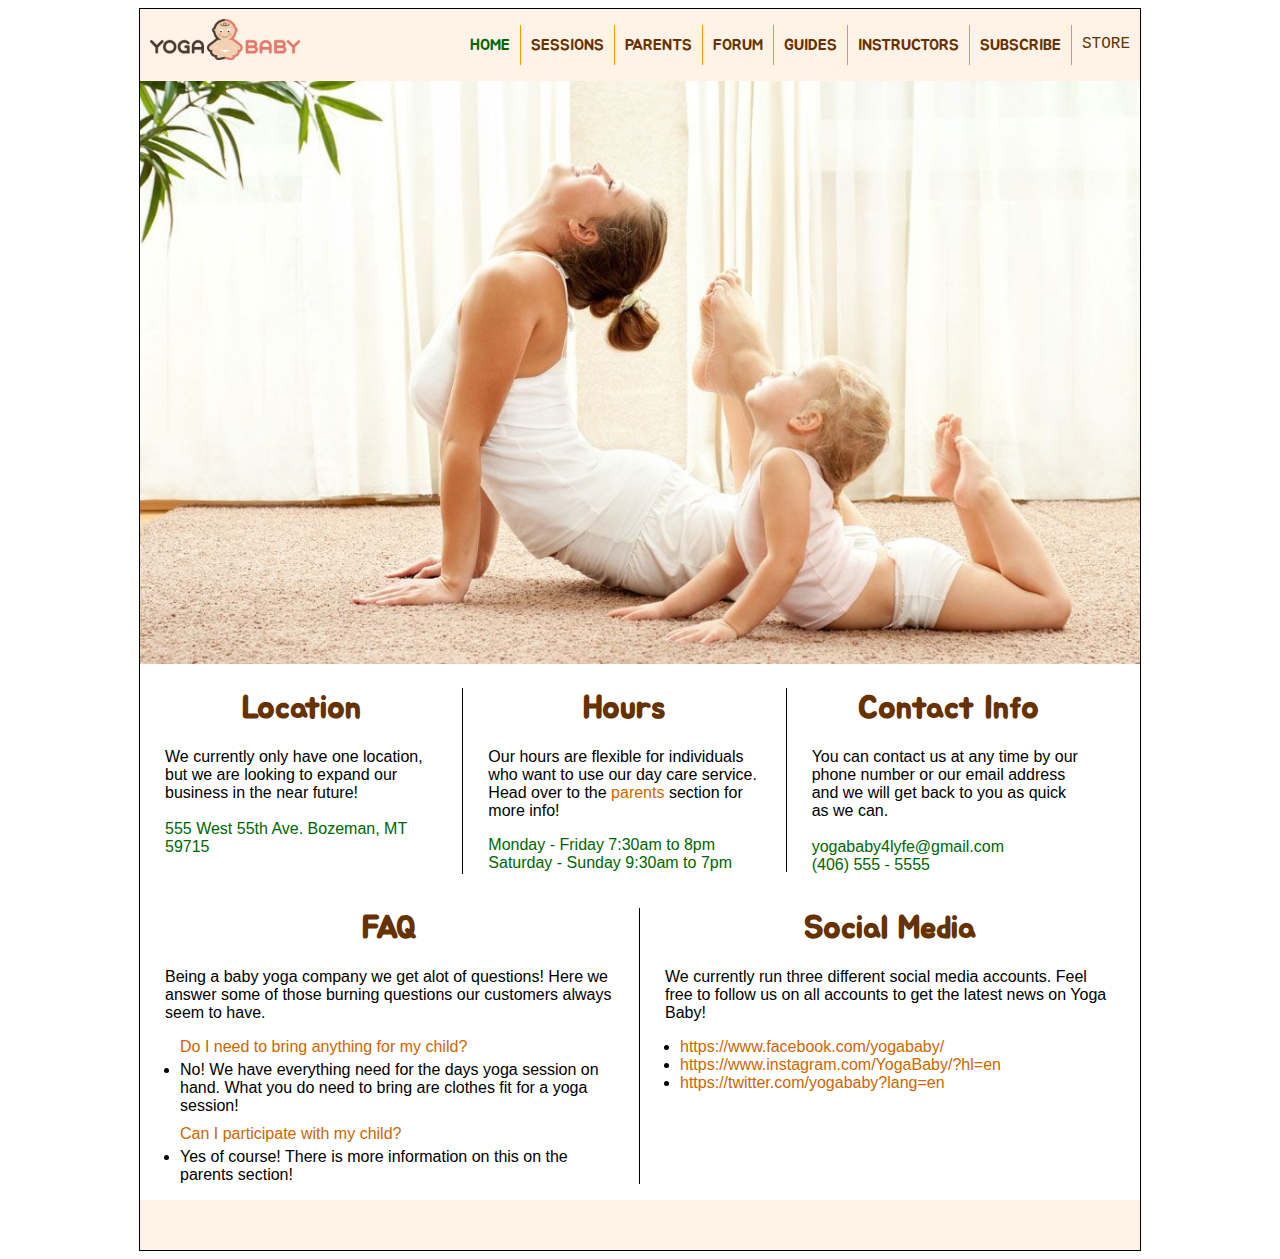
<file: Final Project/index.html>
<!DOCTYPE html>
<html lang="en">
    <head>
         <meta charset="UTF-8">
         <link rel="stylesheet" type="text/css" href="css/index.css">
         <link rel="stylesheet" type="text/css" href="css/global.css">
         <link href="https://fonts.googleapis.com/css?family=Jua|Open+Sans" rel="stylesheet">
         <title>
                  Home Page
          </title>
     </head>
<body>
    <div id="container">
        <div id="header">
            
            <a href="index.html"><img src="images/yoga-baby.png" alt="Yoga Baby Logo"></a>
        
            <ul>
                <li class="navFont"><a href="#" class="activePage">Home</a></li>
                <li class="navFont"><a href="html/sessions.html">Sessions</a></li>
                <li class="navFont"><a href="html/parents.html">Parents</a></li>
                <li class="navFont"><a href="#">Forum</a></li>
                <li class="navFont"><a href="#">Guides</a></li>
                <li class="navFont"><a href="#">Instructors</a></li>
                <li class="navFont"><a href="#">Subscribe</a></li>
                <li class="lastNavItem navFont"><a href="#">Store</a></li>
            </ul>
        
        <div class="clear"></div>
        
        </div>
    
        <img src="images/home_hero_image.jpg" class="mainHeroImage" alt="Parent and Child Yoga Pose">
        
        <div class="oneThirdColumn">
            <div class="fullpadding">
                <h1>Location</h1>
                <p>We currently only have one location, but we are looking to expand our business in the near future!</p>
                <br>
                <p class="importantText">555 West 55th Ave. Bozeman, MT 59715</p>
                <br>
                
            </div>
        </div>
        
        <div class="oneThirdColumn">
            <div class="fullpadding">
            <h1>Hours</h1>
                <p> Our hours are flexible for individuals who want to use our day care service. Head over to the
                    <a href="html/parents.html" class="importantLink">parents</a>
                section for more info!</p>
            <ul>
                <li class="importantText">Monday - Friday 7:30am to 8pm </li>
                <li class="importantText">Saturday - Sunday 9:30am to 7pm </li>
            </ul>
          
            </div>
        </div>
        
        <div class="oneThirdColumn">
            <div class="lastColumn">
                <h1>Contact Info</h1>
                <p>You can contact us at any time by our phone number or our email address and we will get back to you as quick as we can.</p>
                <br>
                <p class="importantText">yogababy4lyfe@gmail.com</p>
                <p class="importantText">(406) 555 - 5555</p>
            </div>   
        </div>
        
        <div class="clear"></div>
        
        <div class="oneHalfColumn">
            <div class="fullpadding">
                <h1>FAQ</h1>
                <p>Being a baby yoga company we get alot of questions! Here we answer some of those burning questions our customers always seem to have.</p>
        
                 <ul>
                    <li class="questions">Do I need to bring anything for my child?</li>
                    
                    <li class="answers">No! We have everything need for the days yoga session on hand. What you do need to bring are clothes fit for a yoga session!</li>
                    
                    <li class="questions">Can I participate with my child?</li>
                
                    <li class="answers">Yes of course! There is more information on this on the parents section!</li>
                </ul>
               
            </div>
        </div>
        
        <div class="oneHalfColumn">
            <div class="lastColumn">
                <h1>Social Media</h1>
                <p> We currently run three different social media accounts. Feel free to follow us on all accounts to get the latest news on Yoga Baby!</p>
                
                <ul>
                    <li><a href="https://www.w3schools.com/css/css_list.asp">https://www.facebook.com/yogababy/</a></li>
                    <li><a href="https://www.w3schools.com/css/css_list.asp">https://www.instagram.com/YogaBaby/?hl=en</a></li>
                    <li><a href="https://www.w3schools.com/css/css_list.asp">https://twitter.com/yogababy?lang=en</a></li>
                </ul>
            </div>
        </div>
        
        <div class="clear"></div>
        
        <div id="footer">
            
        </div>
            
    </div> 
    
</body>
</html>
</file>
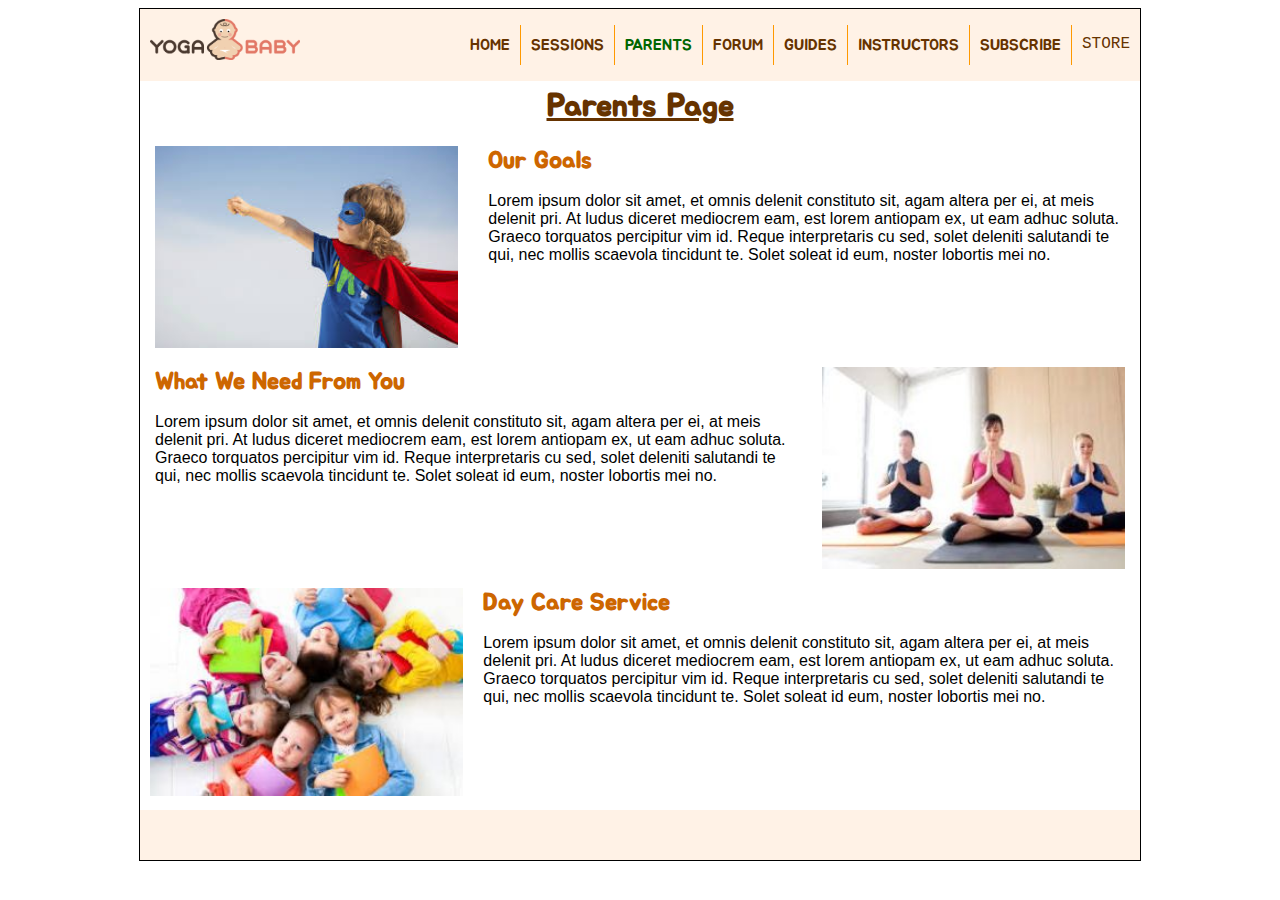
<file: Final Project/html/parents.html>
<!DOCTYPE html>
<html lang="en">
    <head>
         <meta charset="UTF-8">
         <link rel="stylesheet" type="text/css" href="../css/parents.css">
         <link rel="stylesheet" type="text/css" href="../css/global.css">
         <link href="https://fonts.googleapis.com/css?family=Jua|Open+Sans" rel="stylesheet">
         <title>
                  Parents
          </title>
     </head>
<body>
     <div id="container">
        <div id="header">
            <a href="../index.html"><img src="../images/yoga-baby.png" alt="Yoga Baby Logo"></a> 
         
            <ul>
                <li class="navFont"> <a href="../index.html">Home</a></li>
                <li class="navFont"><a href="sessions.html"> Sessions</a></li>
                <li class="navFont"><a href="#" class="activePage">Parents</a></li>
                <li class="navFont"><a href="#">Forum</a></li>
                <li class="navFont"><a href="#">Guides</a></li>
                <li class="navFont"><a href="#">Instructors</a></li>
                <li class="navFont"><a href="#">Subscribe</a></li>
                <li class="lastNavItem navFont"><a href="#">Store</a></li>
            </ul>
         
              <div class="clear"></div>
        </div>
    <h1>Parents Page</h1>
    <div class="oneThirdColumn">
        <div class="fullpadding">
            
            <img src="../images/ourgoals.jpg" class="oneThirdColumnImage"  alt="Super Kid!">    
    
        </div>
    </div>
        
    <div class="twoThirdColumn">
        <div class="fullpadding">
                
            <h2>Our Goals</h2>
            <p>
            Lorem ipsum dolor sit amet, et omnis delenit constituto sit, agam altera per ei, at meis delenit pri. At ludus diceret mediocrem eam, est lorem antiopam ex, ut eam adhuc soluta. Graeco torquatos percipitur vim id. Reque interpretaris cu sed, solet deleniti salutandi te qui, nec mollis scaevola tincidunt te. Solet soleat id eum, noster lobortis mei no.
            </p>
                
        </div>      
    </div>
    
    <div class="clear"></div>
        
    <div class="twoThirdColumn">
        <div class="fullpadding">
                
            <h2>What We Need From You</h2>
            <p>
            Lorem ipsum dolor sit amet, et omnis delenit constituto sit, agam altera per ei, at meis delenit pri. At ludus diceret mediocrem eam, est lorem antiopam ex, ut eam adhuc soluta. Graeco torquatos percipitur vim id. Reque interpretaris cu sed, solet deleniti salutandi te qui, nec mollis scaevola tincidunt te. Solet soleat id eum, noster lobortis mei no.
            </p>

        </div>
    </div>
        
    <div class="oneThirdColumn">
        <div class="fullpadding">
                
            <img src="../images/whatweneed.jpg" class="oneThirdColumnImage" alt="Parents Meditating">     
            
        </div>
                
    </div>
    
    <div class="clear"></div>
        
    <div class="oneThirdColumn" >
        <div class="paddingBottom">
                
           <img src="../images/daycare.jpg" class="oneThirdColumnImage" alt="Group of Kids Laying on the Floor"> 

        </div>
    </div>
        
    <div class="twoThirdColumn">
        <div class="paddingBottom">
                
            <h2>Day Care Service</h2>
            <p>
            Lorem ipsum dolor sit amet, et omnis delenit constituto sit, agam altera per ei, at meis delenit pri. At ludus diceret mediocrem eam, est lorem antiopam ex, ut eam adhuc soluta. Graeco torquatos percipitur vim id. Reque interpretaris cu sed, solet deleniti salutandi te qui, nec mollis scaevola tincidunt te. Solet soleat id eum, noster lobortis mei no.
            </p>
                
        </div>
                
    </div>
    
    <div class="clear"></div>
        
    <div id="footer">
            
    </div>
            
    </div> 
    
</body>
</html>
</file>
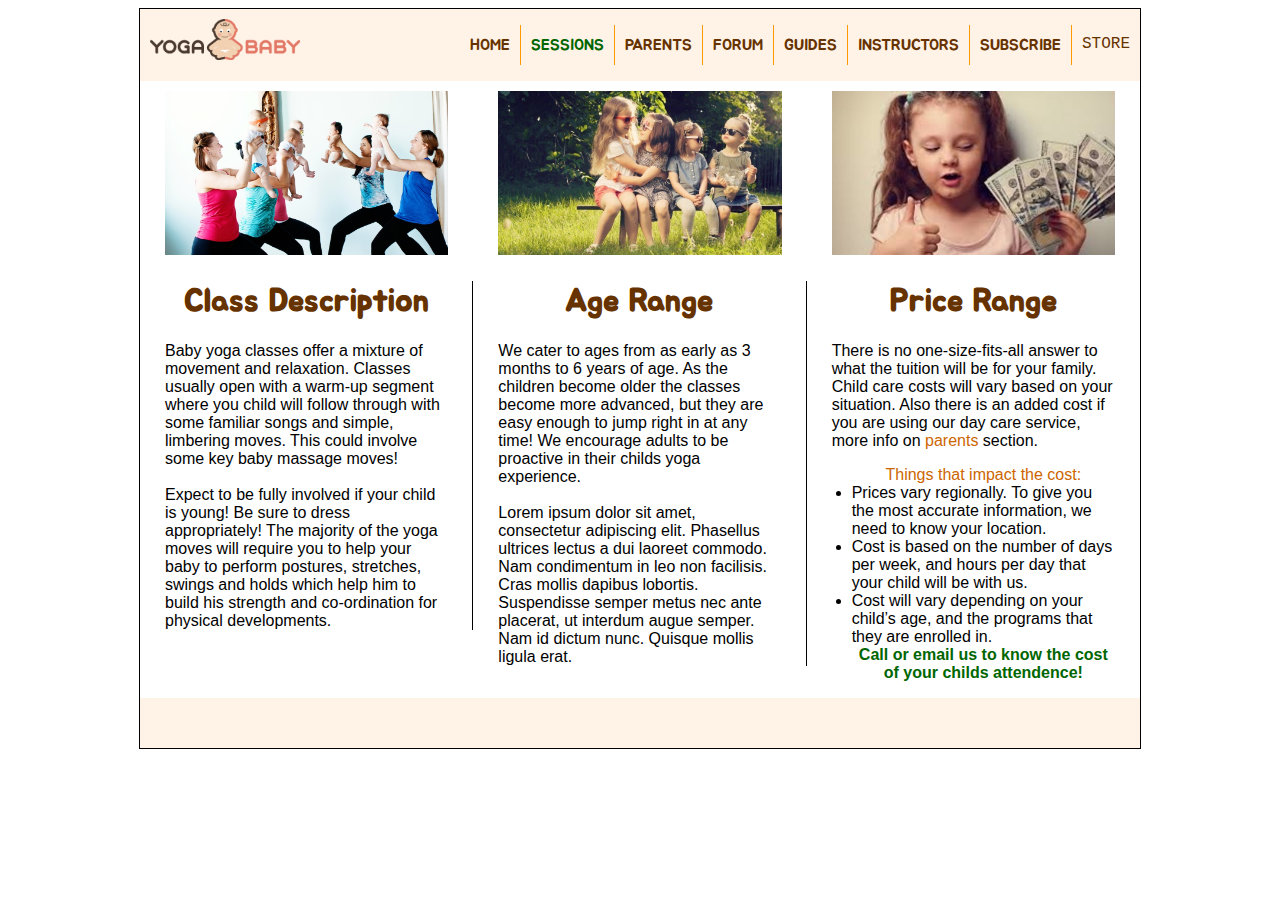
<file: Final Project/html/sessions.html>
<!DOCTYPE html>
<html lang="en">
    <head>
         <meta charset="UTF-8">
         <link rel="stylesheet" type="text/css" href="../css/sessions.css">
         <link rel="stylesheet" type="text/css" href="../css/global.css">
         <link href="https://fonts.googleapis.com/css?family=Jua|Open+Sans" rel="stylesheet">
         <title>
                  Sessions
          </title>
     </head>
<body>
    <div id="container">
        <div id="header">
            <a href="../index.html"><img src="../images/yoga-baby.png" alt="Yoga Baby Logo"></a> 
            <ul>
                <li class="navFont"> <a href="../index.html"> Home</a></li>
                <li class="navFont"><a href="#" class="activePage">Sessions</a></li>
                <li class="navFont"><a href="parents.html">Parents</a></li>
                <li class="navFont"><a href="#">Forum</a></li>
                <li class="navFont"><a href="#">Guides</a></li>
                <li class="navFont"><a href="#">Instructors</a></li>
                <li class="navFont"><a href="#">Subscribe</a></li>
                <li class="lastNavItem navFont"><a href="#">Store</a></li>
            </ul>
        
              <div class="clear"></div>
        </div>
    
        <div class="oneThirdColumnImageHolder">
            <div class="fullpaddingnoborder">
                <img src="../images/classdesc.jpg" class="oneThirdColumnImage" alt="Group Baby Yoga"> 
            </div>
        </div>
        
        <div class="oneThirdColumnImageHolder">
            <div class="fullpaddingnoborder">
                <img src="../images/agerange.jpg" class="oneThirdColumnImage" alt="Several Kids on a Bench"> 
            </div>
        </div>
        
        <div class="oneThirdColumnImageHolder">
            <div class="fullpaddingnoborder">
               <img src="../images/pricerange.jpg" class="oneThirdColumnImage" alt="Child With Alot of Money">
            </div>   
        </div>
    
     <div class="clear"></div>
        
        
        <div class="oneThirdColumn">
            <div class="fullpadding">
                <h1>Class Description</h1>
                <p>Baby yoga classes offer a mixture of movement and relaxation. Classes usually open with a warm-up segment where you child will follow through with some familiar songs and simple, limbering moves. This could involve some key baby massage moves!</p>
                <br>
                <p>Expect to be fully involved if your child is young! Be sure to dress appropriately! The majority of the yoga moves will require you to help your baby to perform postures, stretches, swings and holds which help him to build his strength and co-ordination for physical developments.</p>
                
            </div>
        </div>
        
        <div class="oneThirdColumn">
            <div class="fullpadding">
            <h1>Age Range</h1>
                <p> We cater to ages from as early as 3 months to 6 years of age. As the children become older the classes become more advanced, but they are easy enough to jump right in at any time! We encourage adults to be proactive in their childs yoga experience.</p>
                <br>
                <p>Lorem ipsum dolor sit amet, consectetur adipiscing elit. Phasellus ultrices lectus a dui laoreet commodo. Nam condimentum in leo non facilisis. Cras mollis dapibus lobortis. Suspendisse semper metus nec ante placerat, ut interdum augue semper. Nam id dictum nunc. Quisque mollis ligula erat.</p>
            
            </div>
        </div>
        
        <div class="oneThirdColumn">
            <div class="lastColumn">
                <h1>Price Range</h1>
                <p>There is no one-size-fits-all answer to what the tuition will be for your family. Child care costs will vary based on your situation. Also there is an added cost if you are using our day care service, more info on    
                <a href="parents.html" class="importantText">parents </a> 
                section.</p>
                <ul>
                    <li class="header">Things that impact the cost:</li>
                    
                    <li>Prices vary regionally. To give you the most accurate information, we need to know your location.</li>
                
                    <li>Cost is based on the number of days per week, and hours per day that your child will be with us.</li>
                
                    <li>Cost will vary depending on your child’s age, and the programs that they are enrolled in.</li>
                    <li class="ender"> Call or email us to know the cost of your childs attendence!  </li>
                </ul>
                
                
            </div>   
        </div>
    
     <div class="clear"></div>
        
        <div id="footer">
            
        </div>
            
    </div> 
    
</body>
</html>
</file>
<file: Final Project/css/index.css>
img.mainHeroImage{
	width: 100%;
}

h1{
    text-align: center;
    color:#663300;
    margin:20px
}

p{
    margin:0;
    text-align: left;
}
.oneThirdColumn{
    width: 32.333333333%;
    float: left; 
}

.oneThirdColumn ul li{
    list-style-type: none;
    margin: 0x;
    padding: 0px;
}

.oneThirdColumn ul{
    margin: 0x;
    padding: 0px;
}


.fullpadding{
    padding: 0px 25px;
    border-right: 1px solid #000000;
       
}

.lastColumn{
    border: none;
    padding: 0px 25px;
}

.lastColumn ul{
    margin: 0x;
    padding: 0px;
    text-align: left;
    list-style-type: none;
}
.oneHalfColumn{
    width: 50%;
    float: left;
    text-align: center;
}
.oneHalfColumn ul {
  padding: 0px
    
}

.oneHalfColumn ul li{
    text-align: left;
    list-style-type: disc;
    margin: 0px 0px 0px 15px
    
}

.oneHalfColumn .questions{
    text-align: left;
    list-style-type: none;
    margin-bottom: 5px;
    color:#CD6600;
   
}

.oneHalfColumn .answers{
    text-align: left;
    margin-bottom: 10px;
   
}

.oneHalfColumn a{
    color:#CD6600;
    text-decoration: none;
   
}

.importantText{
    color:#006600;
}
.importantLink{
    color:#CD6600;
    text-decoration: none;
}
</file>
<file: Final Project/css/global.css>
#container{
	width: 1000px;
	margin: auto;
    border: 1px solid #000000;
}

.clear{
	clear: both;
}
p, ul ,li{
    font-family: "Helvetica", Times, serif;
}

h1, h2, h3{
    font-family: "Jua", Times, serif;
}
#header{
	background-color: #fff2e6;
}

.navFont{
    font-family: "Jua", Times, serif;
}
#header img{
	float: left;
	width: 15%;
	padding: 10px;
}

#header a{
	color: #663300;
	text-decoration: none;
}

#header a.activePage{
	color: #006600;
}

#header a:hover{
	color: #006600;
}

#header ul li.lastNavItem{
	border-right: none;
	border: none;
}

#header ul{
	float: right;
	list-style-type: none;
}

#header ul li{
	padding: 10px;
	text-transform: uppercase;
	border-right: 1px solid #ff9900; 
	float: left;
}

#footer{
	background-color: #fff2e6;
    height: 50px
}

.lastNavItem.navFont{
    font-family: "Courier New", Times, serif;
    border-right: none;
	border: none;    
}
</file>
<file: Final Project/css/parents.css>
h1{
    text-align: center;
    margin: 5px;
    color:#663300;
    text-decoration: underline
}

h2{
    margin: 0px;
    color:#CD6600;
    
}
.oneThirdColumn{
    width: 33.333333333%;
    float: left;
    margin-top: 15px
}

.twoThirdColumn{
    width: 66.666666666666%;
    float: left;
    margin-top: 15px
}

.fullpadding{
    padding: 0px 15px;
       
}

.oneThirdColumnImage{
    width: 100%;
    padding: 0px;
    
}


.paddingBottom{
    padding: 0px 10px 10px 10px;
}
</file>
<file: Final Project/css/sessions.css>
h1{
    text-align: center;
    color:#663300;
}

p{
    margin:0;
    text-align: left;
}

.oneThirdColumnImageHolder{
    width: 33.333333333%;
    float: left;
}

.oneThirdColumnImage{
    width: 100%;
    padding: 10px 0px 0px;
    
}

.oneThirdColumn{
    width: 33.333333333%;
    float: left;
}

.oneThirdColumn ul li{
    list-style-type: disc;
    margin: 0x;
    padding: 0px;
}

.oneThirdColumn ul{
    
    padding: ;
}


.fullpadding{
    padding: 0px 25px;
    border-right: 1px solid #000000;
       
}

.fullpaddingnoborder{
    padding: 0px 25px;
}

.lastColumn{
    border: none;
    padding: 0px 25px;
}

.lastColumn ul{
    padding: 0px 0px 0px 20px;
    text-align: left;
    list-style-type: disc;
}

.lastColumn ul li.header{
    list-style-type: none;
    padding:0px;
    margin:0px;
    text-align: center;
    color: #CD6600;
}
.lastColumn ul li.ender{
    list-style-type: none;
    padding:0px;
    margin:0px;
    text-align: center;
    font-weight: 600;
    color: #006600;
}

.importantText{
    color:#CD6600;
    text-decoration: none;
}
</file>
